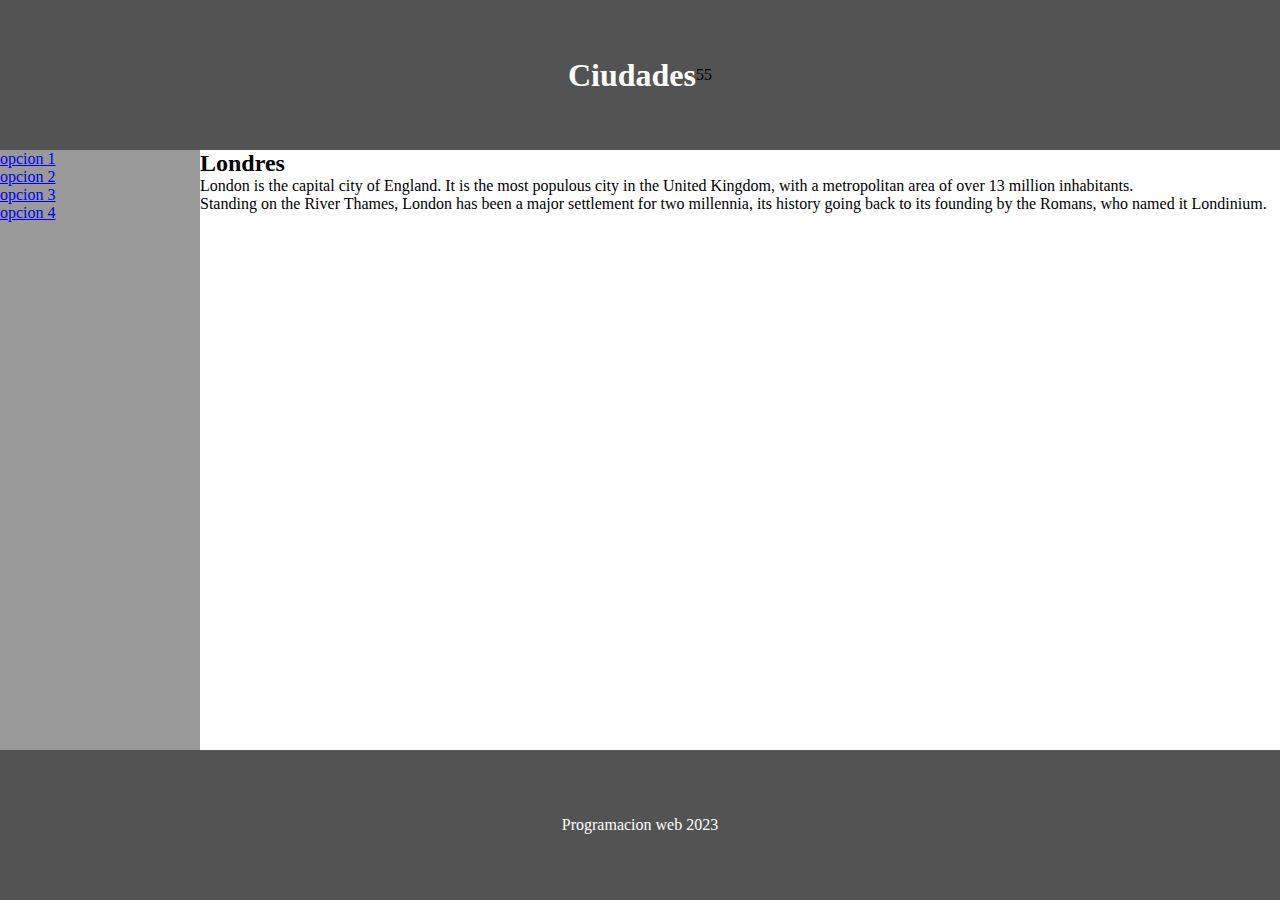
<file: index.html>
<!DOCTYPE html>
<html lang="en">
    <head>
        <meta charset="UTF-8">
        <title>inicio</title>
        <link rel="stylesheet" href="css/index.css">
    </head>
    <body>
        <section class="PaginaPricipal">
            <header>
                <h1 class="colorWhite">Ciudades</h1>55
            </header>
            <section class="contenido">
            <nav>
                <ul>
                    <li>
                        <a href="#">opcion 1</a>
                    </li>
                    <li>
                        <a href="#">opcion 2</a>
                    </li>
                    <li>
                        <a href="#">opcion 3</a>
                     </li>
                    <li>
                        <a href="#">opcion 4</a>
                    </li>
                </ul>
            </nav>
            <article>
                <h2>Londres</h2>
                <p >London is the capital city of England. It is the most populous city in the 
                    United Kingdom, with a metropolitan area of over 13 million inhabitants.</p>
                <p>Standing on the River Thames, London has been a major settlement for two millennia, 
                    its history going back to its founding by the Romans, who named it Londinium.</p>
            </article>
            </section>
            <footer class="colorWhite">
                <p>Programacion web 2023</p>
            </footer>
        </section>
    
    </body>
</html>
</file>
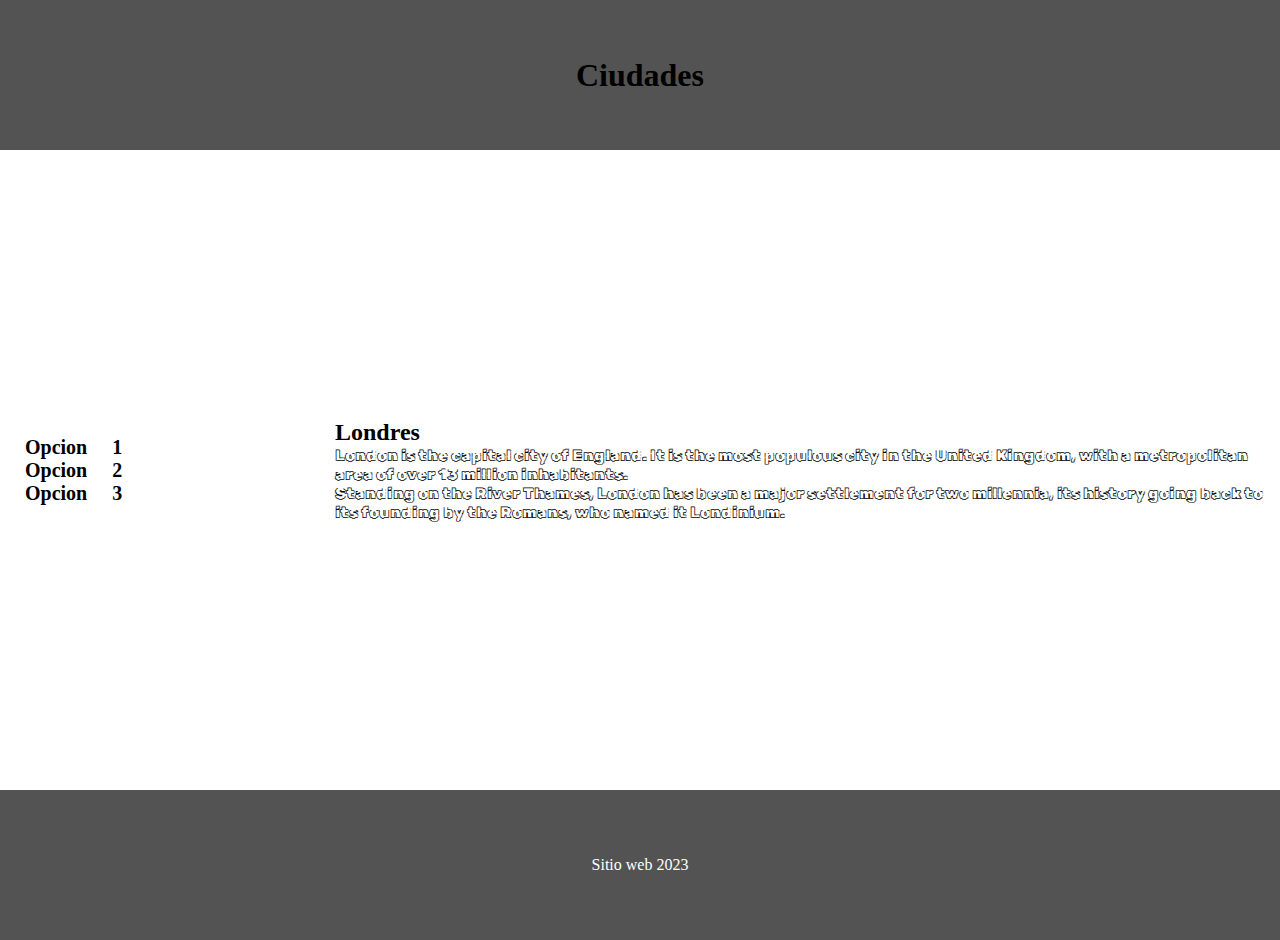
<file: grid.html>
<!DOCTYPE html>
<html lang="en">
    <head>
        <meta charset="UTF-8">
        <title>grid</title>
        <link rel="preconnect" href="https://fonts.googleapis.com">
        <link rel="preconnect" href="https://fonts.gstatic.com" crossorigin>
        <link href="https://fonts.googleapis.com/css2?family=Rubik+Iso&display=swap" rel="stylesheet">
        <link rel="stylesheet" href="css/index.css">
        <link rel="stylesheet" href="css/grid.css">
    </head>
    <body>
        <section class="PaginaPricipal">
            <header>
                <h1>Ciudades</h1>
            </header>
            <nav>
                <ul>
                    <li><a href="#">Opcion 1</a></li>
                    <li><a href="#">Opcion 2</a></li>
                    <li><a href="#">Opcion 3</a></li>
                </ul>
            </nav>
            <article>
                <h2>Londres</h2>
                <p >London is the capital city of England. It is the most populous city in the 
                    United Kingdom, with a metropolitan area of over 13 million inhabitants.</p>
                <p>Standing on the River Thames, London has been a major settlement for two millennia, 
                    its history going back to its founding by the Romans, who named it Londinium.</p>
            </article>
            <footer>
                <p class="colorWhite">Sitio web 2023</p>
            </footer>
        </section>
    </body>
</html>
</file>
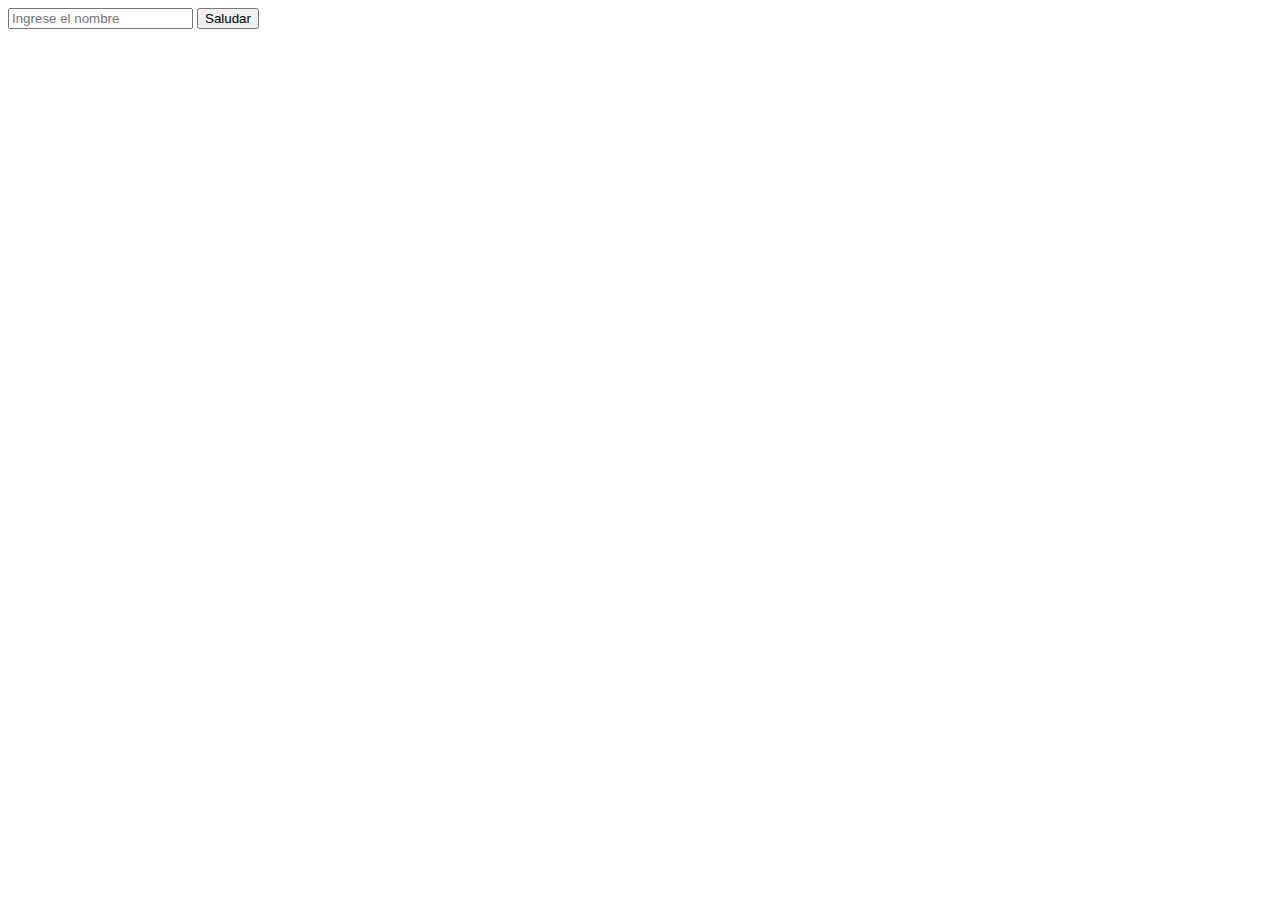
<file: saludar.html>
<!DOCTYPE html>
<html lang="es">
<head>
    <meta charset="UTF-8">
    <title>Document</title>
</head>
<body>
    <form>
        <input id="nombreJs" type = "text" name="nombre" placeholder="Ingrese el nombre">
        <button id="saludarBoton" type="button">Saludar</button>
    </form>
    <script src="js/saludar.js"></script>
</body>
</html>
</file>
<file: css/index.css>
*{
    margin: 0px;
    padding: 0px;
}

.PaginaPricipal{
    display: flex;
    flex-direction: column;
    width: 100%;
    height: 100vh;
    align-items: center;
    justify-content: center;
}

/* .PaginaPricipal header{
    width: 100%;
    background-color: #535353;
} */
.PaginaPricipal header,
.PaginaPricipal footer{
    width: 100%;
    background-color: #535353;
    height: 150px;
    display: flex;
    justify-content: center;
    align-items: center;
}

.colorWhite{
    color: #ffffff;

}

.PaginaPricipal .contenido{
    display: flex;
    flex-direction: row;
    width: 100%;
    justify-content: center;
    align-items: center;
    height: calc(100vh - 300px);
}

.contenido nav{
    width: 200px;
    background-color: #9a9a9a;
    height: calc(100vh - 300px);
}

.contenido article{
    width: calc(100% - 200px);
    height: calc(100vh - 300px);
}
</file>
<file: css/grid.css>
.PaginaPricipal{
    display: grid;
    grid-template-areas: "cabecera cabecera"
    "navegacion contenido"
    "PiePagina PiePagina";
    /* grid-template-columns: 200px calc(100% - 200px); */
    grid-template-columns: 1fr 3fr;
    grid-template-rows: 150px calc(100vh - 300px) 150px;
    grid-gap: 20px;
}

.PaginaPricipal header{
    grid-area: cabecera;
}

.PaginaPricipal nav{
    grid-area: navegacion;
}

.PaginaPricipal article{
    grid-area: contenido;
}

.PaginaPricipal footer{
    grid-area: PiePagina;
}

.PaginaPricipal article p{
    font-family: 'Rubik Iso', cursive;
}

.PaginaPricipal article p:hover{
    color: red;
    background-color: lightblue;
    font-size: 18px;
    cursor: pointer;
}

.PaginaPricipal nav ul li a{
    color: black;
    font-size: 20px;
    font-weight: bolder;
    word-spacing: 20px;
    text-decoration: none;
    padding: 25px;
}

.PaginaPricipal nav ul li a:hover{
    color: #ffffff;
    background-color: #000000;
    border-bottom: 2px solid #6d6d6d;
    box-shadow: 10px 5px 16px -5px #9900ff;
}
</file>
